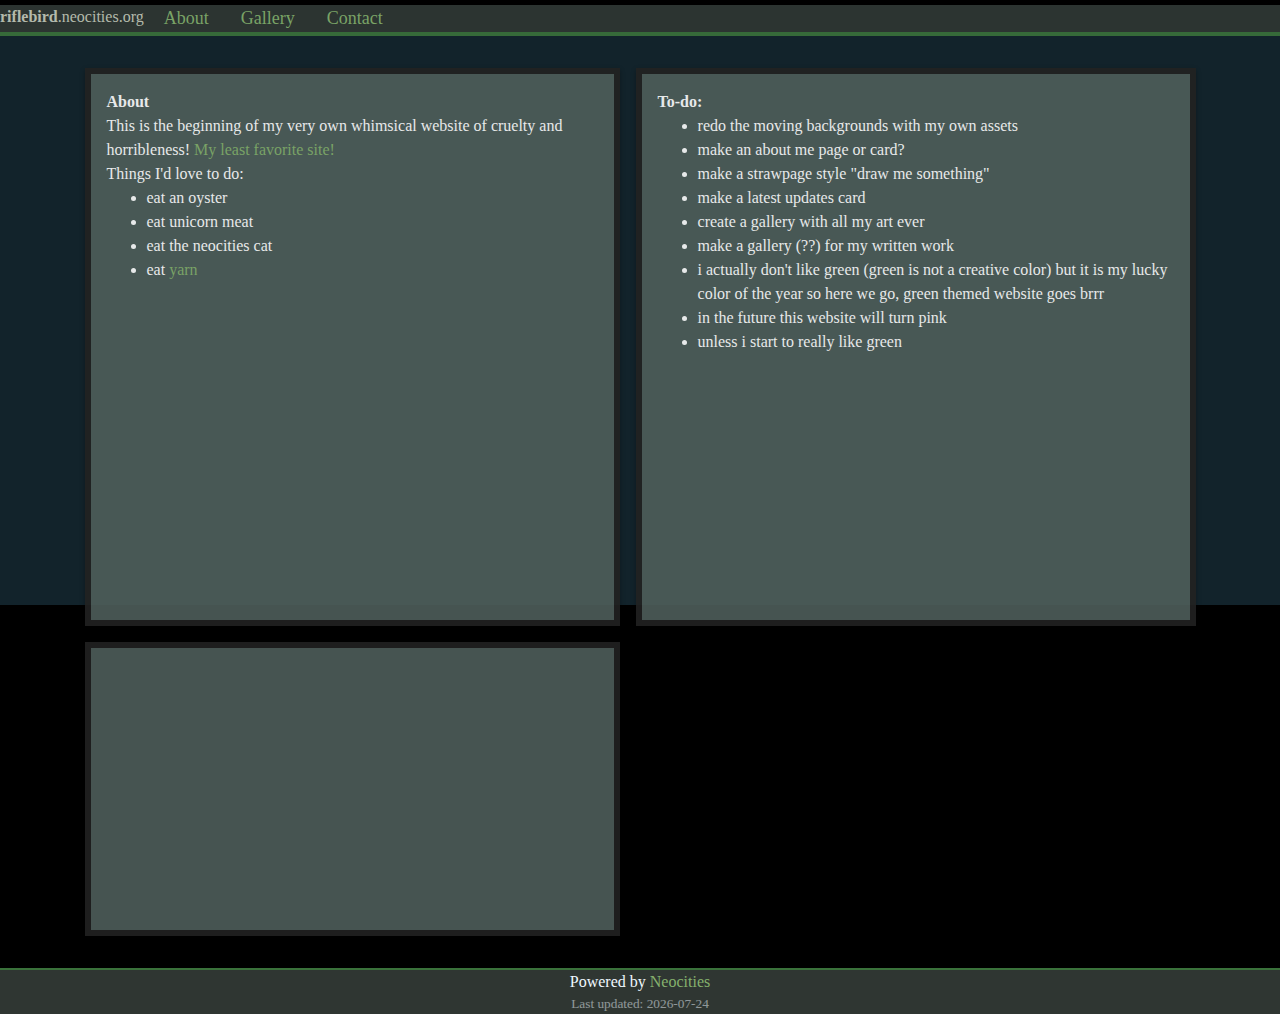
<file: index.html>
<!DOCTYPE html>
<html lang="en-us">
  <head>
    <meta charset="UTF-8">
    <meta name="viewport" content="width=device-width, initial-scale=1.0">
    <title>riflebird's site</title>
    <link rel="stylesheet" href="/style.css?v=0.1">
    <script defer src="/script.js?v=0.1"></script>
  </head>
 
  
  <body>
    
    <div class="parallax">
      <header id="header"></header>
    <div class="wrapper">
      <div class="content-box">
        <div class="card">

          <p class="thick">About</p>
          
          <p>
          This is the beginning of my very own whimsical website of cruelty and horribleness!
          <a href="http://neocities.org"> My least favorite site!</a>
          </p>
          
          <p> Things I'd love to do: </p>
          <ul>
            <li> eat an oyster </li>
            <li> eat unicorn meat </li>
            <li> eat the neocities cat </li>
            <li>
            eat
              <a href="http://yarn.com">yarn</a>
            </li>
          </ul>
        </div>
        
        <div class="card">
          <p class="thick">To-do:</p>
          <ul>
            <li> redo the moving backgrounds with my own assets </li>
            <li> make an about me page or card? </li>
            <li> make a strawpage style "draw me something" </li>
            <li> make a latest updates card</li>
            <li> create a gallery with all my art ever</li>
            <li> make a gallery (??) for my written work </li>
            <li> i actually don't like green (green is not a creative color) but it is my lucky color of the year so here we go, green themed website goes brrr </li>
            <li> in the future this website will turn pink </li>
            <li> unless i start to really like green </li>
          </ul>
        </div>
        
        <div class="card">
          
        </div>

      </div>
    
      </div>
      <footer id="footer"></footer>
      </div>
      

      
  </body>
  
</html>
</file>
<file: style.css>
/* CSS is how you can add style to your website, such as colors, fonts, and positioning of your
   HTML content. To learn how to do something, just try searching Google for questions like
   "how to change link color." */

/* == Color palette == */
:root {
  --bg-color: #000000;
  --bg-image: url(/assets/bg-image.jpg);
  --scroll-image: url("https://images.unsplash.com/photo-1536566482680-fca31930a0bd?q=80&w=687&auto=format&fit=crop&ixlib=rb-4.1.0&ixid=M3wxMjA3fDB8MHxwaG90by1wYWdlfHx8fGVufDB8fHx8fA%3D%3D");
  --box-color: #f7cad0;
  --text-color: #ffffff;
  --accent-color: #ff7f50;
  --link-color: #85b16d;
  --header-bg: #2f3632;
  --footer-bg: #2f3632;
  --card-bg: #4e5e5a;
}

/* == Style reset == */
*, *::before, *::after {
  box-sizing: border-box;
}

* {
  margin: 0;
  overflow-wrap: break-word;
  /* outline: 1px solid red; */
}

input, button, textarea, select {
  font: inherit;
}

p {
  text-wrap: pretty;
}

a {
  color: var(--link-color);
  text-decoration: none;
}

body {
  line-height: 1.5;
  -webkit-font-smoothing: antialiased;
  background-size: cover;
  color: var(--text-color);
  font-family: Verdana;
  overflow-x: hidden;
  min-height: 100vh;
  background-color: var(--bg-color);
}

.wrapper{
  display: flex;
  flex-direction: column;
  min-height: 100vh;
  margin: 0px 5px 0 5px;
}

.header {
  top: 0px;
  width: 100%;
  background-color: var(--header-bg);
  opacity: 0.9;
  border-bottom: #3a723b 4px solid;
  color: #c5caba;
}

.header nav {
  display: flex;
  margin-top: 5px;
}

.header a {
  padding: 0 12px 0 20px;
  text-decoration: none;
  font-size: 18px;
  color: var(--link-color);
}


.footer {
  background-color: var(--footer-bg);
  text-align: center;
  bottom: 0;
  width: 100%;
  color: aliceblue;
  border-top: #3a723b 2px solid;
}

.footer a {
  color: var(--link-color);
  text-decoration: none;
}

p.thick {
  font-weight: bold;
}

p.faint {
  opacity: 0.5;
  font-size: smaller;
}

.content-box {
  /* background: rgba(255, 255, 255, 0.5); */
  margin: 1rem auto;
  padding: 1rem;
  min-height: 100vh;
  width: 90%;
  max-width: 1200px;
  display: grid;
  grid-template-columns: auto auto;
  gap: 1rem;
}

.card {
  background-color: var(--card-bg);
  padding: 1rem;
  box-shadow: 0 2px 5px rgba(0, 0, 0, 0.3);
  border: #222 6px solid;
  opacity: 0.9;
}

.static {
  animation: scroll 20s linear infinite;
  background-image: var(--scroll-image);
  color: #eee;
  height: 100vh;
  min-width: 360px;
  width: 100%;
  display: flex;
  justify-content: center;
  align-items: center;
  perspective: 1000px;
  perspective-origin: 50% 50%;
  flex-direction: column;
  min-height: 100vh;
}

@keyframes scroll {
  from {
    background-position: 0 0;
  }
  to {
    background-position: 0 1000px;
  }
}

@media (max-width: 600px) {
  .content-box {
    width: 100%;
    margin: 0;
  }
  .card{
    grid-template-columns: auto;
  }
}

.parallax {
  height: 100%;
  max-height: 600px;
  width: 100%;
  background-color: hsla(200,40%,30%,.4);
  background-image:   
    url('https://78.media.tumblr.com/cae86e76225a25b17332dfc9cf8b1121/tumblr_p7n8kqHMuD1uy4lhuo1_540.png'), 
    url('https://78.media.tumblr.com/66445d34fe560351d474af69ef3f2fb0/tumblr_p7n908E1Jb1uy4lhuo1_1280.png'),
    url('https://78.media.tumblr.com/8cd0a12b7d9d5ba2c7d26f42c25de99f/tumblr_p7n8kqHMuD1uy4lhuo2_1280.png'),
    url('https://78.media.tumblr.com/5ecb41b654f4e8878f59445b948ede50/tumblr_p7n8on19cV1uy4lhuo1_1280.png'),
    url('https://78.media.tumblr.com/28bd9a2522fbf8981d680317ccbf4282/tumblr_p7n8kqHMuD1uy4lhuo3_1280.png');
  background-repeat: repeat-x;
  background-position: 
    0 20%,
    0 100%,
    0 50%,
    0 100%,
    0 0;
  background-size: 
    2500px auto,
    800px auto,
    500px 200px,
    1000px auto,
    400px 260px;
  animation: 60s para infinite linear;
}

@keyframes para {
  100% {
  background-position: 
    -5000px 20%,
    -800px 100%,
    500px 50%,
    1000px 100%,
    400px 0;
  }
}
</file>
